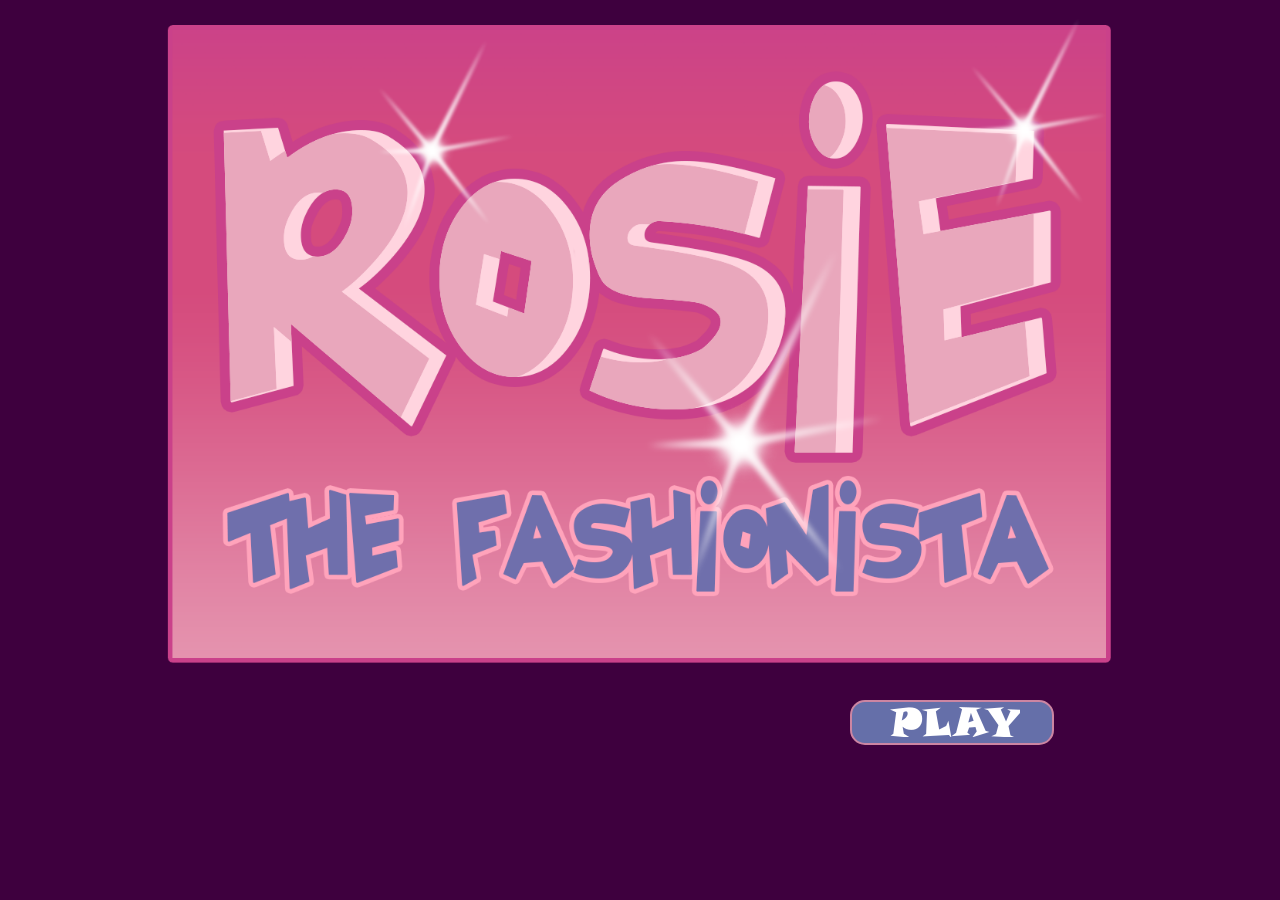
<file: web/index.html>
<!DOCTYPE html>

<html>
  <head>
    <meta charset="utf-8">
    <meta http-equiv='cache-control' content='no-cache'>
    <meta http-equiv='expires' content='0'>
    <meta http-equiv='pragma' content='no-cache'>

    <title>Rosie the Fashionista</title>
    <link rel="stylesheet" href="rosie.css">
    <script type="text/javascript">
      function startGame() {
         window.location = "dressup.html";
         //return false;
      }
   </script>
  </head>
  
  <body>
  <div id="index"> 
  
    <img src="images/logo.png" class="logo">
    <!-- START BUTTON -->
    <div id="start-toolbar">
      <div>
        <button id="start-button" onclick="startGame()"></button>
      </div>
    </div>
   
   </div>
  </body>
</html>
</file>
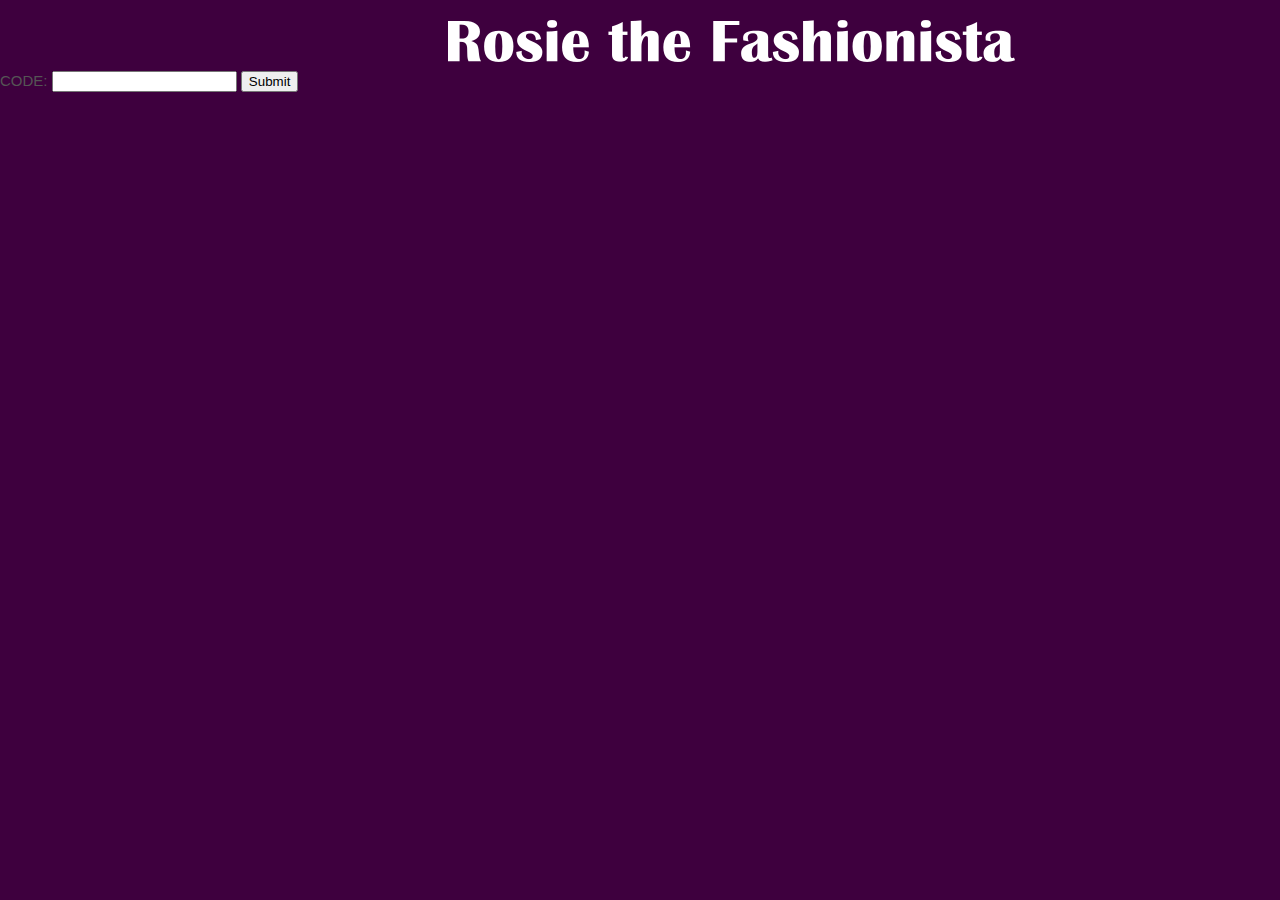
<file: web/show.html>
<!DOCTYPE html>

<html>
  <head>
    <meta charset="utf-8">
    <meta http-equiv='cache-control' content='no-cache'>
    <meta http-equiv='expires' content='0'>
    <meta http-equiv='pragma' content='no-cache'>

    <title>Rosie SHOW</title>
    <link rel="stylesheet" href="rosie.css">
    <link rel="stylesheet" type="text/css" href="jqdialog.css"/>
    
    <script src="http://www.parsecdn.com/js/parse-1.1.15.min.js"></script>
    
    <script type="text/javascript" src="loadxmlstring.js"></script>
    <script type="text/javascript" src="jquery.min.js"></script>
    <script type="text/javascript" src="jqdialog.min.js"></script>
      
    <script type="text/javascript" src="blockly/blockly_compressed.js"></script>
    <script type="text/javascript" src="blockly/storage.js"></script>
    <script type="text/javascript" src="blockly/_messages.js"></script>
    <script type="text/javascript" src="blockly/javascript.js"></script>
    
    <script type="text/javascript" src="language.js"></script>
    <script type="text/javascript" src="generator.js"></script>
    <script type="text/javascript" src="rosie.js"></script>
    <script type="text/javascript">
    function store () {
      xml_text = document.getElementById("code").value;
      		
      sessionStorage.code = xml_text;
    }
    	
    
    </script>
    
       
  </head>
  <body>
    <img src="images/rosieTitle.png" id="title">
    
    <form name="input" action="show2.html" method="get">
      CODE: <input type="text" name="code" id="code">
      <input type="submit" onClick="store()">
      
    </form>
    
    <script src="packages/browser/dart.js"></script>
    
  </body>
</html>
</file>
<file: web/rosie.css>
@charset "utf-8";

* { 
    /*-webkit-user-select: none; */
   -webkit-tap-highlight-color: rgba(0,0,0,0);   
}

body {
   margin: 0;
   padding: 0;
   color: #555;
   font: 15px "Helvetica Neue", Helvetica, Arial, sans-serif;
   font-weight: 300;
   line-height: 1.625;
   overflow: hidden;
   background-color: rgba(62, 0, 62, 1); 
}

#index {
  text-align: center;
  margin-top: 5px;
}

.logo{
    width:1000px;
    height: auto;
}

#title {
  margin-top: 20px;
  margin-left: 35%;
}

#rosie-code {
   margin-top: 0px;
   margin-left: 200px;
   margin-right: auto;
   background-color: white; 
}


#rosie-output {
   position: absolute;
   left: 1110px;
   top: 78px;
   width: 534px;
   height: 801px;
   background: url("images/room.png");
   background-repeat: no-repeat;
   background-size: 534px 801px;
}

.rosie {
  z-index:2;
  position: absolute;
  left: 1110px;
  top: 88px;
  width: 540px;
  height: 810px;  
}

.level-text {
   background-color: white;
   width: 891px;
   height: 80px;
   padding: 5px;
   text-decoration: none;
   font-family: tahoma, arial, sans-serif;
   font-size: 19px;
   color: purple;
   margin-top: 10px;
   margin-left: 200px;
}

.level-text p {
  color: #ff7f50;
  text-decoration: underline;
  display: inline;
}

.preview {
  font-family: tahoma, arial, sans-serif;
   font-size: 29px;
  text-align: center;
  z-index: 2147483647;
  visibility : hidden;
  position: absolute;
  left: 1370px;
  top: 280px;
  color: purple;
}

#level-h {
  text-decoration: underline;
  font-weight:bold;
}
A:link {text-decoration: none; color: grey;}
A:visited {text-decoration: none}
A:active {text-decoration: none}
A:hover {text-decoration: underline; color: rgba(102, 0, 102, .6);}



#rosie-toolbar {
   background-color: rgba(255, 192, 203, 1); 
   border-radius: 15px;
   border: 2px solid;
   border-color:  rgba(102, 0, 102, .6);
   position: absolute;
   top: 820px;
   left: 600px;
   text-align: center;
   padding: 2px;
   width: 140px;
   z-index: 2147483647;
}

#start-toolbar {
   background-color:  #656fa9; 
   border-radius: 15px;
   border: 2px solid white;
   border-color: #cc85a2;
   width: 200px;
   z-index: 2147483647;
   position: absolute;
   top: 700px;
   left: 850px;
}

button {
   outline: none;
   border: none;
   width: 135px;
   height: 35px;
   border-radius: 2px;
   margin-left: 0px;
   margin-right: 0px;
   display: inline-block;
   cursor: pointer;
}

#play-button { background: url("images/showbuttonW.png")  0 no-repeat; background-position: 5px 5px; }
#play-button:active { background-position: 8px 8px; }

#start-button { background: url("images/play.png")  0 no-repeat; background-position: 5px 5px; }
#start-button:active { background-position: 8px 8px; }

.background {
  position: absolute;
  transition: opacity .25s ease-in-out;
  -moz-transition: opacity .25s ease-in-out;
  -webkit-transition: opacity .25s ease-in-out;
  opacity: 100;
  z-index: 1;
  visibility : hidden;
  width: 540px;
  height: 810px;  
}

.top, .bottom, .shoes, .hair {
  position: absolute;
   transition: opacity .25s ease-in-out;
   -moz-transition: opacity .25s ease-in-out;
   -webkit-transition: opacity .25s ease-in-out;
   opacity: 100;
   z-index: 3;
   visibility : hidden;
   left: 1110px;
   top: 88px;
   width: 540px;
  height: 810px; 
  
}

.hint {
   position: absolute;
   transition: opacity .25s ease-in-out;
   -moz-transition: opacity .25s ease-in-out;
   -webkit-transition: opacity .25s ease-in-out;
   opacity: 0;
   z-index: -1;
}

#hint1 {
   left: 400px;
   top: 280px;
}

#hint2 {
   left: 620px;
   top: 580px;
}

#repeat_hint {
  background-color: #fc3; 
  border-radius: 15px;
  border: 2px solid;
  border-color:  #fc3;
  text-align: center;
  padding: 2px;
  width: 150px;
  font-family: tahoma, arial, sans-serif;
  font-size: 16px;
}

#repeat_hint p{
  font-weight:bold;
  display: inline;
}

#remaining_hint {
  left: 850px;
  top: 200px;
  background-color: rgba(146, 166, 92, 0.5); 
  border-radius: 15px;
  border: 2px solid;
  border-color:  rgba(127, 144, 81, .6);
  text-align: center;
  padding: 2px;
  width: 200px;
  font-family: tahoma, arial, sans-serif;
  font-size: 16px;
}

#remaining_hint p{
  font-weight:bold;
  color: red;
  font-size: 24px;
}
</file>
<file: web/jqdialog.css>
#main {
	background: #fff;
	margin: 30px auto 0 auto;
	padding: 20px;
	width: 900px;
	box-shadow: 0 0 10px #ddd;
}

.o {
	margin: 50px 0px 50px 0px;
}

pre {
	background: #f0f0f0;
	padding: 10px;
	overflow: auto;
	overflow-Y: hidden;
}

#jqDialog_box {
	background: #f5f5f5;
	position: absolute;
	width: 600px;
	height: 250px;
	left: 100px;
	font-family: Arial;
	
	border-width: 3px 3px 3px 3px;
	border-style: solid;
	border-color: #ccc;
	border-radius: 8px;
	
	-moz-border-radius: 8px;
  -webkit-border-radius: 8px;
  -khtml-border-radius: 8px;
  z-index: 2147483647;
  
	
}
#jqDialog_content {
	margin: 30px;
	font-weight: bold;
	font-size: 20px;
	height: 90px;
	overflow: visible;
	color: rgba(102, 0, 102, .6);
	text-align: left;
}

#jqDialog_options {
	margin: 40px;
	text-align: right;
}
#jqDialog_options button {
	font-family: Arial;
	margin: 20px;
	background: pink;
	font-size: 1.2em;
	color: #fff;
	width: 70px;
	height: 30px;
	
	cursor: pointer;
	
	-moz-border-radius: 3px;
	-webkit-border-radius: 3px;
	-khtml-border-radius: 3px;
	
}

#jqDialog_input {
	padding: 4px;
	width: 250px;
}
#jqDialog_close {
	background: none;
	border: none;
	float: right;
	font-weight: bold;
	font-size: 20px;
	color: #ffffff;
	cursor: pointer;
}
</file>
